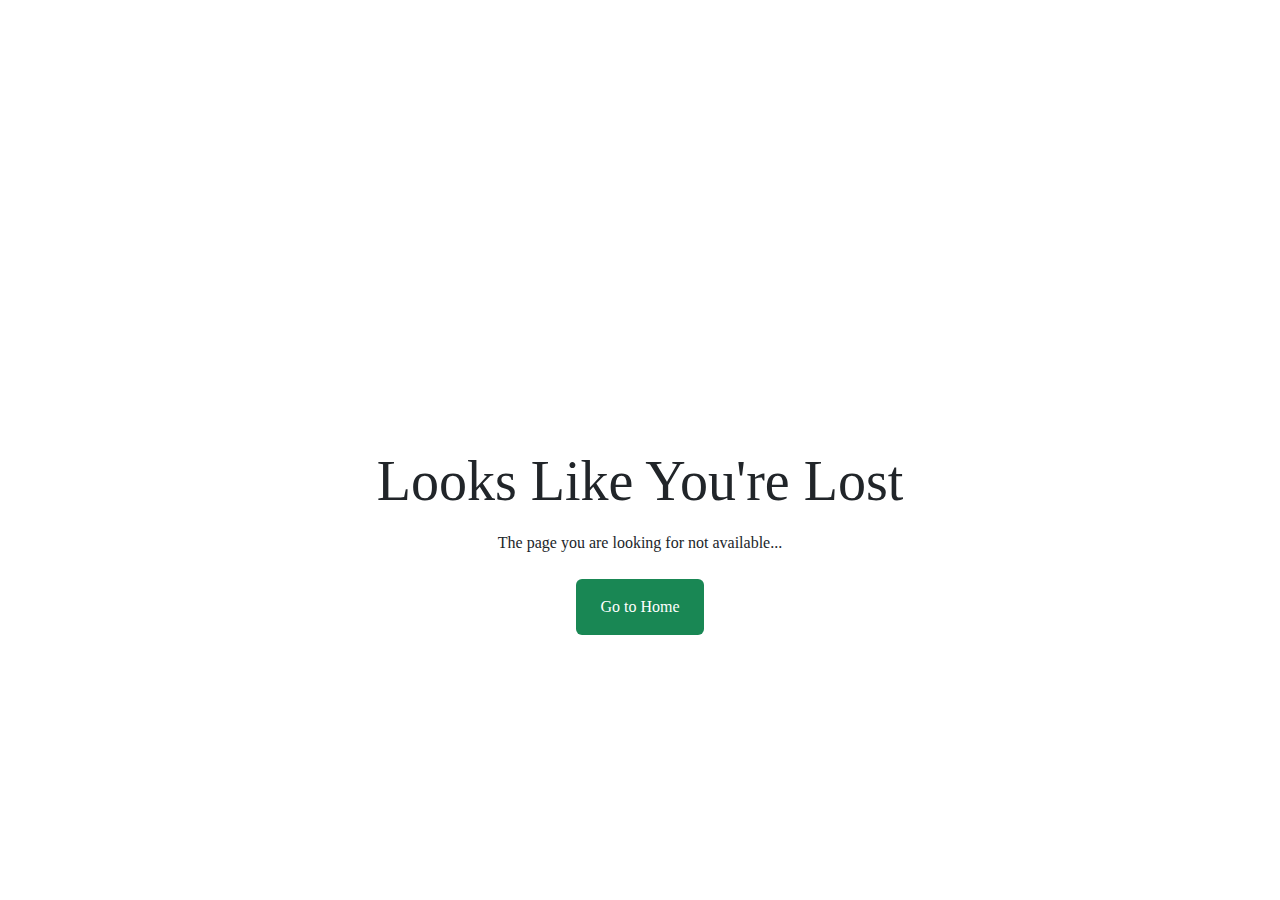
<file: src/app/notfound/notfound.component.html>
<!DOCTYPE html>
<html lang="en">

<head>
	<meta charset="UTF-8" />
	<meta http-equiv="X-UA-Compatible" content="IE=edge" />
	<meta name="viewport" content="width=device-width, 
								initial-scale=1.0" />
	<link rel="stylesheet" href=
"https://unpkg.com/bootstrap@5.3.2/dist/css/bootstrap.min.css" />
	<style>
		* {
			margin: 0;
			padding: 0;
			box-sizing: border-box;
			font-family: "poppins";
		}

		.bg_img {
			background: url(
'https://media.geeksforgeeks.org/wp-content/uploads/20240226131034/2142357.jpg');
			height: 400px;
			width: 100%;
			background-repeat: no-repeat;
			background-position: center;
			background-size: contain;
		}
	</style>
	<title>Document</title>
</head>

<body>
	<section class="py-5">
		<div class="d-flex justify-content-center 
					align-items-center flex-column 
					text-center w-100">
			<div class="bg_img w-50">
			</div>
			<div>
				<p class="display-4">Looks Like You're Lost</p>
				<p>The page you are looking for not available...</p>
				<a routerLink="/home"
				class="text-white text-decoration-none px-4 py-3 
						bg-success d-inline-block mt-2 rounded">
					Go to Home
				</a>
			</div>
		</div>
	</section>
</body>

</html>
</file>
